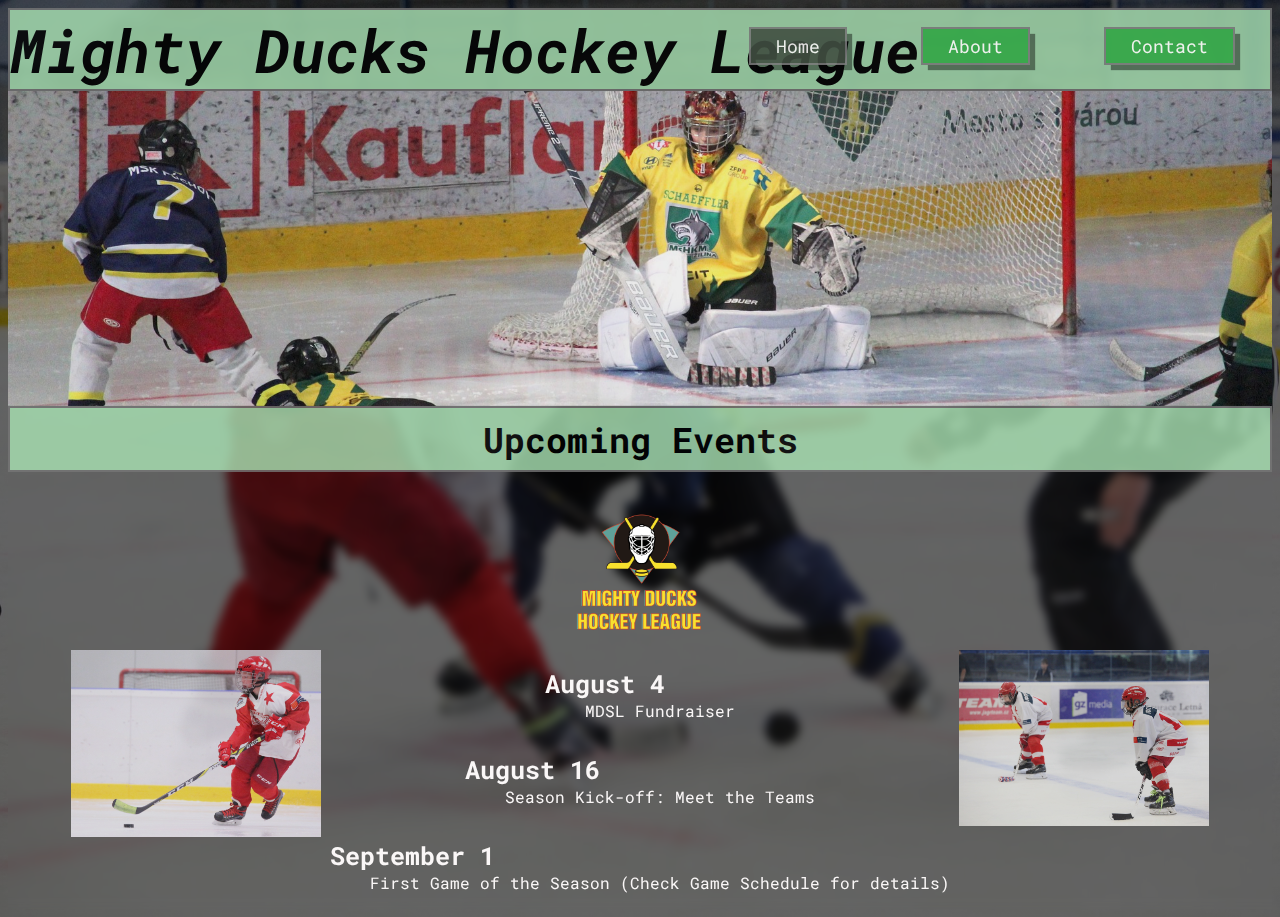
<file: index.html>
<!DOCTYPE html>
<html lang="en">
<head>
    <meta charset="UTF-8">
    <meta http-equiv="X-UA-Compatible" content="IE=edge">
    <meta name="viewport" content="width=device-width, initial-scale=1.0">
    <link rel="preconnect" href="https://fonts.googleapis.com">
    <link rel="preconnect" href="https://fonts.gstatic.com" crossorigin>
    <link href="https://fonts.googleapis.com/css2?family=Roboto+Mono:wght@200&family=Roboto:ital@1&display=swap" rel="stylesheet">
    <link rel="stylesheet" href="./styles/mdhl.css">
    <title>Home</title>
</head>
<body>
    <div>
        <p>Mighty Ducks Hockey League</p>
    </div>
    <header class="container">
        <nav class="campo:last-child">
            <ul>
                <li class="opcion" id="button"><a class="opcion" href="./index.html">Home</a></li>
                <li class="opcion"><a class="opcion" href="./pages/about.html">About</a></li>
                <li class="opcion"><a class="opcion" href="./pages/contact.html">Contact</a></li>
            </ul>
        </nav>
    </header>
    <main>
        <p class="caja">Upcoming Events</p>
        <div class="container-text"> 
            <div>
                <img src="./assets/Logo-Mighty-ducks-01.png" alt="Logo of the Team">
            </div>
            <div class="dates">
                <dl>
                    <dt>August 4</dt>
                    <dd>MDSL Fundraiser</dd>
                </dl>
                <dl>
                    <dt>August 16</dt>
                    <dd>Season Kick-off: Meet the Teams</dd>
                    </dl>
                <dl>
                    <dt>September 1</dt>
                    <dd>First Game of the Season (Check Game Schedule for details)</dd>
                </dl>
            </div>
        </div>
        <div class="container-images">
            <img src="./assets/hockey-2.jpg" alt="Game Picture">
            <img src="./assets/hockey-3.jpg" alt="Another Game Picture">
        </div>
    </main>
</body>
</html>
</file>
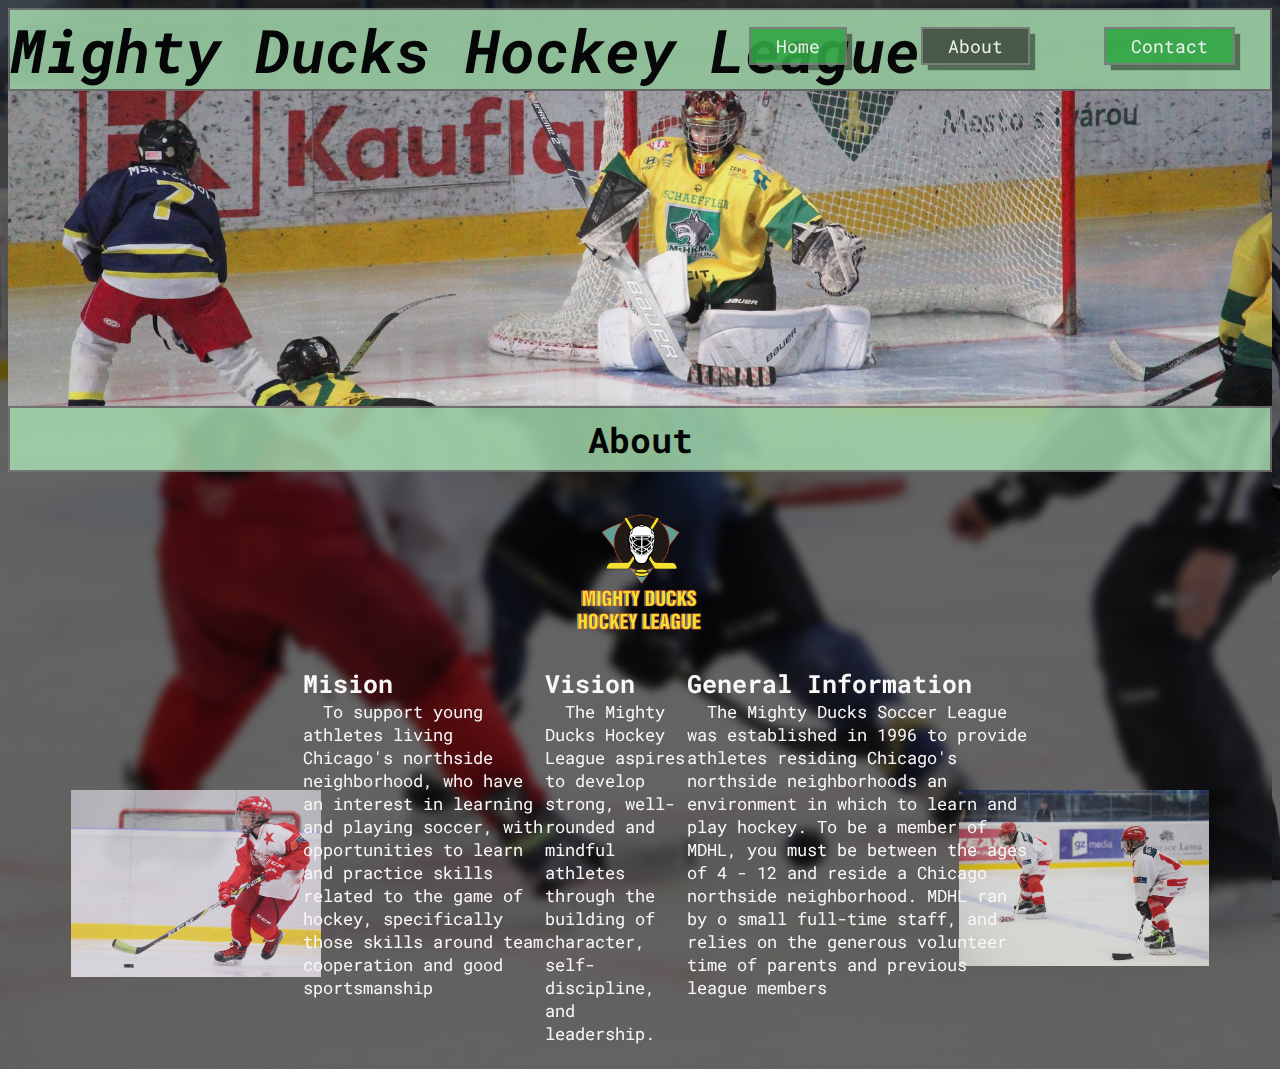
<file: pages/about.html>
<!DOCTYPE html>
<html lang="en">
<head>
    <meta charset="UTF-8">
    <meta http-equiv="X-UA-Compatible" content="IE=edge">
    <meta name="viewport" content="width=device-width, initial-scale=1.0">
    <link rel="preconnect" href="https://fonts.googleapis.com">
    <link rel="preconnect" href="https://fonts.gstatic.com" crossorigin>
    <link href="https://fonts.googleapis.com/css2?family=Roboto+Mono:wght@200&family=Roboto:ital@1&display=swap" rel="stylesheet">
    <link rel="stylesheet" href="../styles/mdhl.css">
    <title>About MDHL</title>
</head>
<body>
    <div>
        <p>Mighty Ducks Hockey League</p>
    </div>
    <header class="container">
        <nav class="campo:last-child">
            <ul>
                <li class="opcion"><a class="opcion" href="../index.html">Home</a></li>
                <li class="opcion" id="button"><a class="opcion" href="./about.html">About</a></li>
                <li class="opcion"><a class="opcion" href="./contact.html">Contact</a></li>
            </ul>
        </nav>
    </header>
    <main>
        <p class="caja">About</p>
        <div class="container-text"> 
            <div>
                <img src="../assets/Logo-Mighty-ducks-01.png" alt="Logo of the Team">
            </div>
            <div class="text">
                <dl>
                    <dt>Mision</dt>
                    <dd class="margin">To support young athletes living Chicago's northside neighborhood, who have an interest in
                    learning and playing soccer, with opportunities to learn and practice skills related to the game of
                    hockey, specifically those skills around team cooperation and good sportsmanship</dd>
                </dl>
                <dl>
                    <dt>Vision</dt>
                    <dd class="margin">The Mighty Ducks Hockey League aspires to develop strong, well-rounded and mindful athletes
                    through the building of character, self-discipline, and leadership.</dd>
                </dl>
                <dl>
                    <dt>General Information</dt>
                    <dd class="margin">The Mighty Ducks Soccer League was established in 1996 to provide athletes residing
                    Chicago's northside neighborhoods an environment in which to learn and play hockey. To be a
                    member of MDHL, you must be between the ages of 4 - 12 and reside a Chicago northside
                    neighborhood. MDHL ran by o small full-time staff, and relies on the generous volunteer time of
                    parents and previous league members</dd>
                </dl>
            </div>
        </div>
        <div class="container-images">
            <img src="../assets/hockey-2.jpg" alt="Game Picture">
            <img src="../assets/hockey-3.jpg" alt="Another Game Picture">
        </div>
    </main>
</body>
</html>
</file>
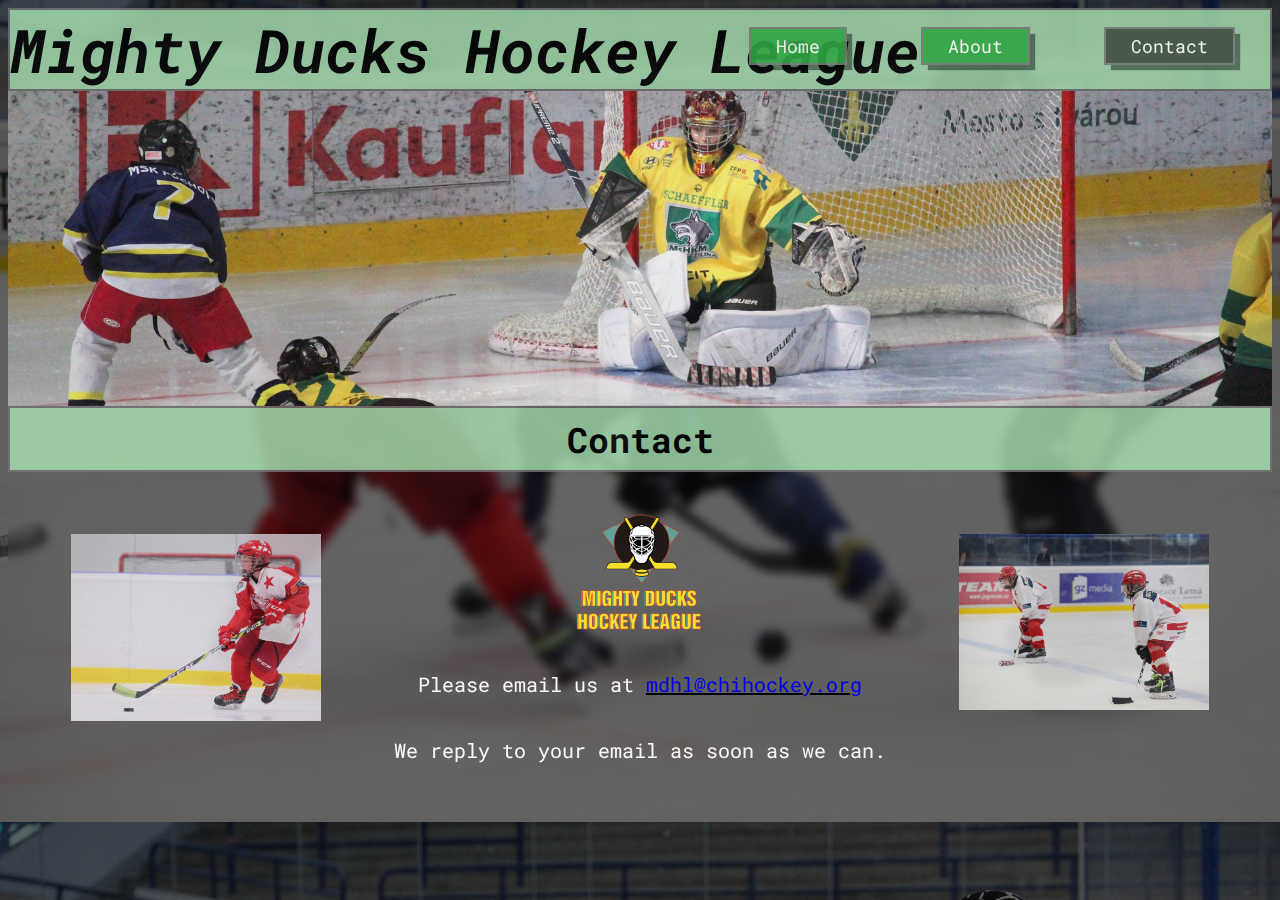
<file: pages/contact.html>
<!DOCTYPE html>
<html lang="en">
<head>
    <meta charset="UTF-8">
    <meta http-equiv="X-UA-Compatible" content="IE=edge">
    <meta name="viewport" content="width=device-width, initial-scale=1.0">
    <link rel="preconnect" href="https://fonts.googleapis.com">
    <link rel="preconnect" href="https://fonts.gstatic.com" crossorigin>
    <link href="https://fonts.googleapis.com/css2?family=Roboto+Mono:wght@200&family=Roboto:ital@1&display=swap" rel="stylesheet">
    <link rel="stylesheet" href="../styles/mdhl.css">
    <title>Contact</title>
</head>
<body>
    <div>
        <p>Mighty Ducks Hockey League</p>
    </div>
    <header class="container">
        <nav class="campo:last-child">
            <ul>
                <li class="opcion"><a class="opcion" href="../index.html">Home</a></li>
                <li class="opcion"><a class="opcion" href="./about.html">About</a></li>
                <li class="opcion" id="button"><a class="opcion" href="./contact.html">Contact</a></li>
            </ul>
        </nav>
    </header>
    <main>
        <p class="caja">Contact</p>
        <div class="container-text"> 
            <div>
                <img src="../assets/Logo-Mighty-ducks-01.png" alt="Logo of the Team">
            </div>
            <div class="contact">
                <p>Please email us at <a href="mailto:mdhl@chihockey.org">mdhl@chihockey.org</a></p>
                <p>We reply to your email as soon as we can.</p>
            </div>
        </div>
        <div class="container-images">
            <img src="../assets/hockey-2.jpg" alt="Game Picture">
            <img src="../assets/hockey-3.jpg" alt="Another Game Picture">
        </div>
    </main>
</body>
</html>
</file>
<file: styles/mdhl.css>
header {
    background-image: url(../assets/design1_image2.jpg);
    background-size: cover;
    background-repeat: no-repeat;
    background-position-y: 45%;
    opacity: 0.9;
}

body {
    background-image: linear-gradient(rgba(0,0,0,0.6),rgba(0,0,0,0.6)), url(../assets/design1_image1.jpg);
    backdrop-filter: blur(5px);
    background-size: cover;
    background-position: center;
    background-color: #bff6bf;
    font-family: 'Roboto', sans-serif;
    font-family: 'Roboto Mono', monospace;
}

body > div {
    border: solid 2px #777777;
    background-color: #abe4b5;
    opacity: 0.8;
}

body > div > p {
    font-style: italic;
    font-size: 60px;
    display: initial;
    font-weight: bold; 
}

nav > ul > li {
    list-style-type: none;
    background-color: #31a544;
    padding: 0px 20px 0px 20px;;
}

nav > ul > li:hover {
    font-weight: bold;
    background-color: bisque;
    border-radius: 16px;
    transform: scale(1.25);
    transition: ease 250ms;
}

#button {
    background-color:rgb(65, 79, 65);
}

li > a {
    text-decoration: none;
    color: #faf7f7;
    font-size: 18px;
}

p > a {
    text-decoration: underline 2px black;
}

.container {
    position: relative;
    height: 35vh;
    display: flex;
    justify-content:right;
}

.campo {
    display: flex;
    margin-bottom: 2rem;
}

.campo:last-child {
    justify-content: right;
}

li.opcion
{
   float: left;
   margin: 0px 6px;
   border: 2px solid #777777;
   box-shadow: 6px 6px 1px -1px rgba(0,0,0,0.48);
}

a.opcion
{
    display: block;
    padding: 5px;
}

.container-text {
    display: flex;
    flex-direction: column;
    align-items: center;
}

.dates {
    display: contents;
    margin-left: 100px;
    font-size: 16px;
    color:#faf7f7;
}

.text {
    display: flex;
    width: 58%;
    margin-left: 60px;
    font-size: 16px;
    color: #faf7f7;
}

.contact {
    position: static;
    display: contents;
    margin-left: 100px;
    font-size: 20px;
    color:#faf7f7;
}

main > div > div > img {
    height: 150px;
}

.caja {
    font-size: 35px;
    font-weight: bold;
    color: #000000;
    background: #abe4b5;
    margin: 0 0 25px;
    overflow: hidden;
    padding: 8px;
    text-align: center;
    border: 2px solid #777777;
    opacity: 0.8;
}

.container-images {
    display: flex;
    justify-content: space-between;
    width: 90%;
    overflow: hidden;
    position:absolute;
    bottom: 8%;
    left: 5%;
    z-index: -1;
}

.container-images img {
    max-width: 250px;
    height: 100%;
    opacity: 0.8;
}

nav {
    position: absolute;
    top: -80px;
    width: 600px;
}

ul {
    display: flex;
    justify-content: space-around;
}

dt {
    font-weight: bold;
    font-size: 25px;
}

.margin {
    margin: 0px;
    text-indent: 20px;
    font-size: 17px;
}
</file>
